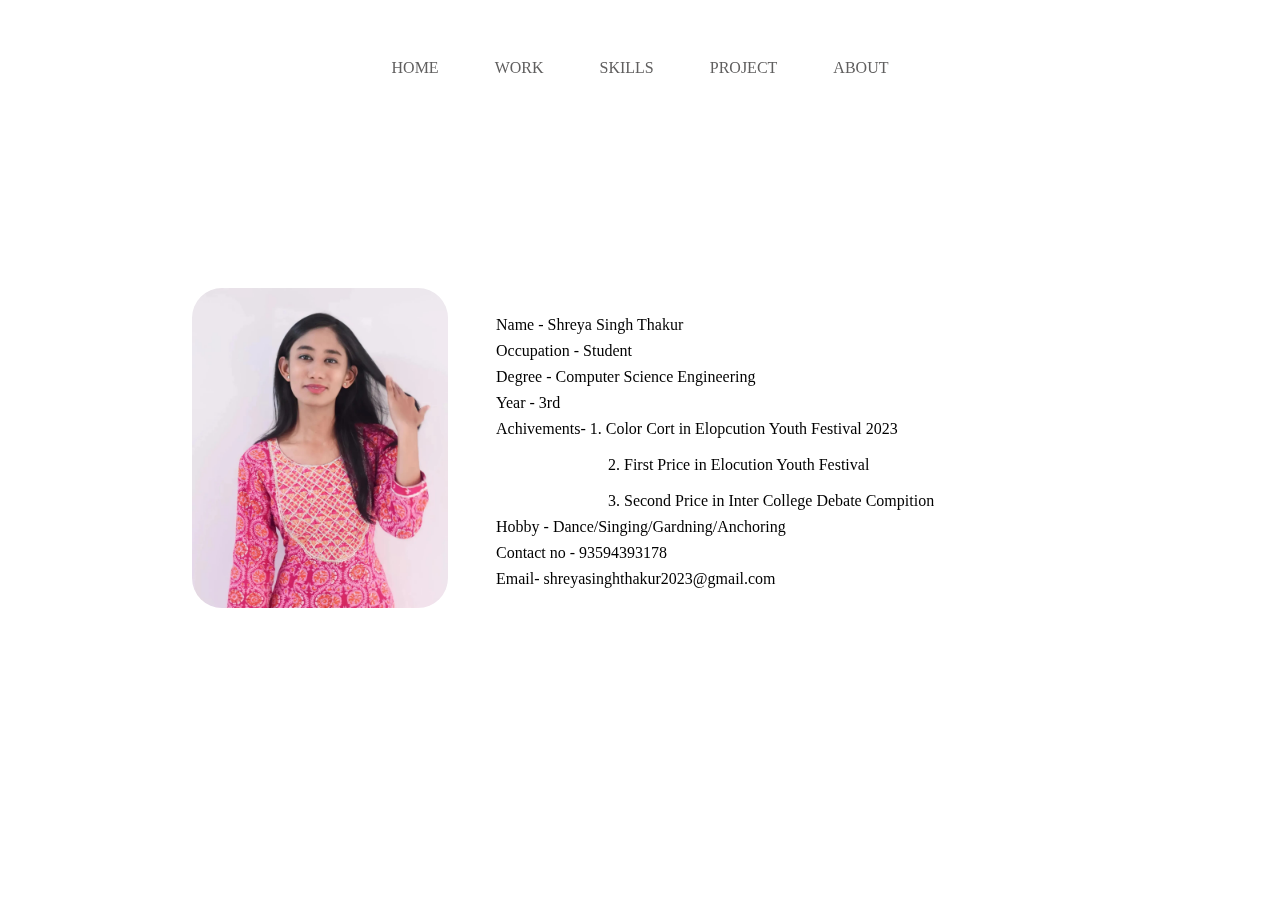
<file: Portfolio TechnoHack/About.html>
<!DOCTYPE html>
    <html lang="en">
    <head>
        <meta charset="UTF-8">
        <meta name="viewport" content="width=device-width, initial-scale=1.0">
        <title>About</title>
        <link rel="stylesheet" href="style.css">
                <link rel="stylesheet" href="https://cdnjs.cloudflare.com/ajax/libs/font-awesome/6.4.2/css/all.min.css" integrity="sha512-z3gLpd7yknf1YoNbCzqRKc4qyor8gaKU1qmn+CShxbuBusANI9QpRohGBreCFkKxLhei6S9CQXFEbbKuqLg0DA==" crossorigin="anonymous" referrerpolicy="no-referrer" />
            
    </head>
    <body>
        <div class="portfolio-container">
            <ul class="navlist">
                <li><a href="index.html">Home</a></li>
                <li><a href="work.html">Work</a></li>
                <li><a href="skills.html">Skills</a></li>
                <li><a href="projects.html">Project</a></li>
                <li><a href="About.html">About</a></li>
            </ul>
            <div class="left-container">
                <div class="icons">
                    <i class="fa-brands fa-facebook-f"></i>
                    <i class="fa-brands fa-linkedin-in"></i>
                    <i class="fa-brands fa-twitter"></i>
                    <i class="fa-brands fa-codepen"></i>
                </div>
    <div class="aboutme">
                <div class="about-me-img">
                    <img src="image/shreyaabt.jpeg" height="320px" class="about-img">
                </div>
                <div class="details">
                    <p>Name - Shreya Singh Thakur</p>
                    <p>Occupation - Student</p>
                    <p>Degree - Computer Science Engineering</p>
                    <p>Year - 3rd</p>
                    <pre>Achivements- 1. Color Cort in Elopcution Youth Festival 2023<br>
                            2. First Price in Elocution Youth Festival<br>
                            3. Second Price in Inter College Debate Compition<br></pre>
                    <p>Hobby - Dance/Singing/Gardning/Anchoring</p>
                    <p>Contact no - 93594393178</p>
                    <p>Email- shreyasinghthakur2023@gmail.com</p>


                </div>
                </div>
    </body>
    </html>
</file>
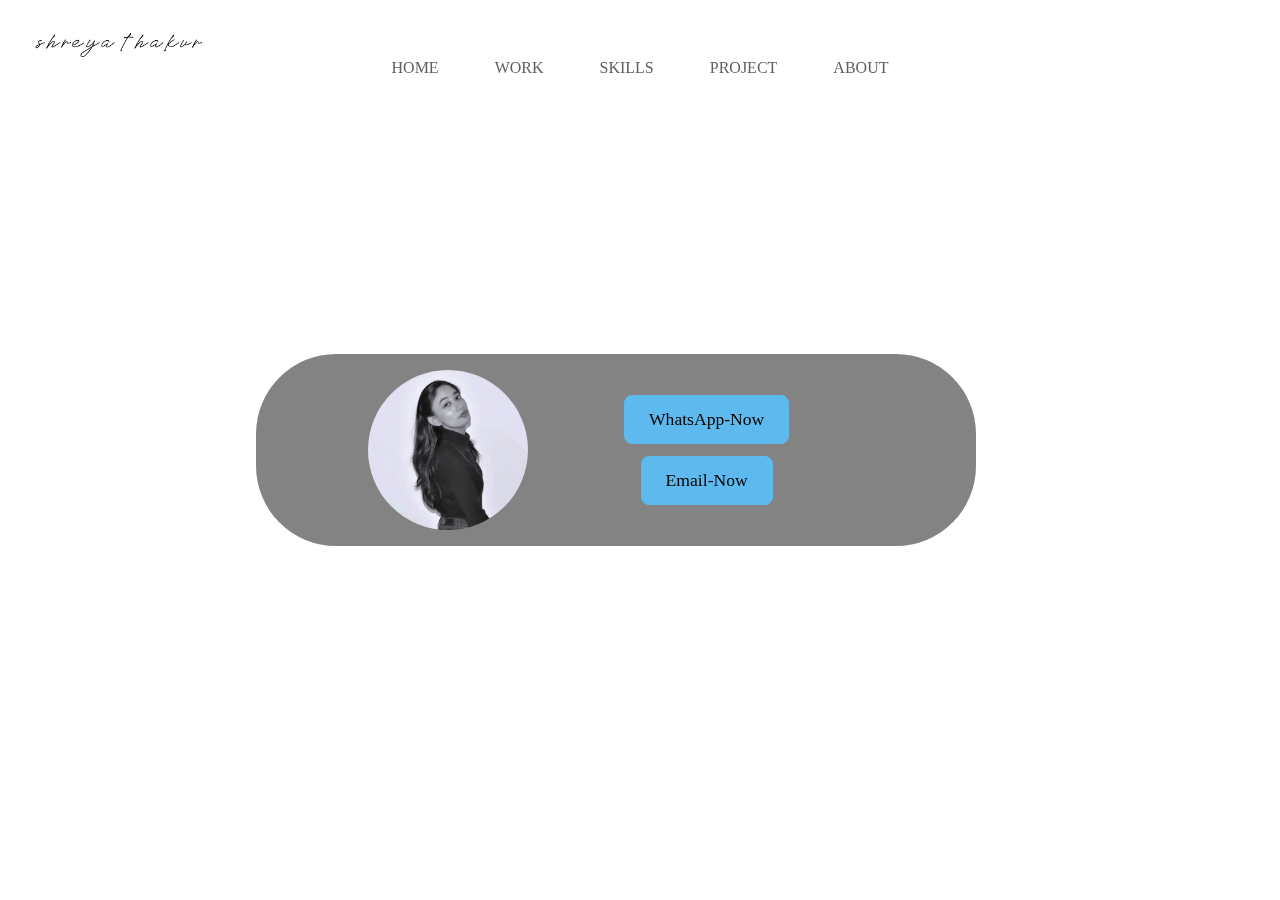
<file: Portfolio TechnoHack/contact-now.html>
<!DOCTYPE html>
<html lang="en">
<head>
    <meta charset="UTF-8">
    <meta name="viewport" content="width=device-width, initial-scale=1.0">
    <title>Contact Now</title>
    <link rel="stylesheet" href="image/contact-now.css">
                <link rel="stylesheet" href="https://cdnjs.cloudflare.com/ajax/libs/font-awesome/6.4.2/css/all.min.css" integrity="sha512-z3gLpd7yknf1YoNbCzqRKc4qyor8gaKU1qmn+CShxbuBusANI9QpRohGBreCFkKxLhei6S9CQXFEbbKuqLg0DA==" crossorigin="anonymous" referrerpolicy="no-referrer" />
</head>
<body>
    <div class="portfolio-container">
        <img src="image\logo.png" height="80px" class="logo">
    <ul class="navlist">
        <li><a href="index.html">Home</a></li>
        <li><a href="work.html">Work</a></li>
        <li><a href="skills.html">Skills</a></li>
        <li><a href="projects.html">Project</a></li>
        <li><a href="About.html">About</a></li>
    </ul>
    <div class="left-container">
        <div class="icons">
            <i class="fa-brands fa-facebook-f"></i>
            <i class="fa-brands fa-linkedin-in"></i>
            <i class="fa-brands fa-twitter"></i>
            <i class="fa-brands fa-codepen"></i>
        </div>
        
        <div class="contact-now">
            <img src="image\WhatsApp Image 2023-05-13 at 7.03.49 PM (1).jpeg" height="160px" class="contact-img">
            <div class="contactbtn">
            <button>WhatsApp-Now</button>
            <button>Email-Now</button>
            </div>
        </div>
</body>
</html>
</file>
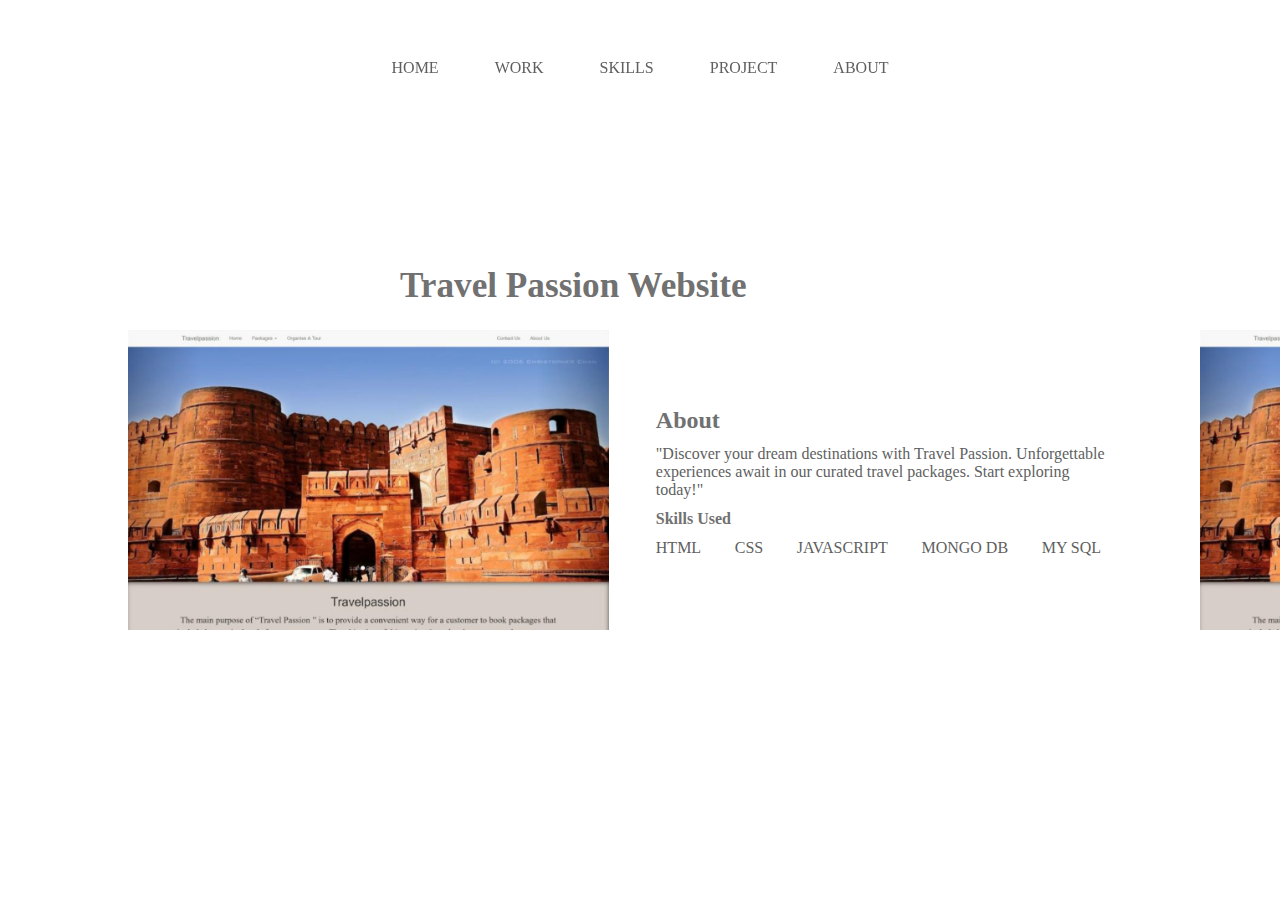
<file: Portfolio TechnoHack/projects.html>
<!DOCTYPE html>
                    <html lang="en">
                    <head>
                        <meta charset="UTF-8">
                        <meta name="viewport" content="width=device-width, initial-scale=1.0">
                        <title>Project</title>
                        <link rel="stylesheet" href="style.css">
                        <link rel="stylesheet" href="https://cdnjs.cloudflare.com/ajax/libs/font-awesome/6.4.2/css/all.min.css" integrity="sha512-z3gLpd7yknf1YoNbCzqRKc4qyor8gaKU1qmn+CShxbuBusANI9QpRohGBreCFkKxLhei6S9CQXFEbbKuqLg0DA==" crossorigin="anonymous" referrerpolicy="no-referrer" />
                    </head>
                    <body>
                        <div>
                            <ul class="navlist">
                                <li><a href="index.html" class="active">Home</a></li>
                                <li><a href="work.html">Work</a></li>
                                <li><a href="skills.html">Skills</a></li>
                                <li><a href="projects.html">Project</a></li>
                                <li><a href="About.html">About</a></li>
                            </ul>
                            <div class="left-container">
                                <div class="icons">
                                    <i class="fa-brands fa-facebook-f"></i>
                                    <i class="fa-brands fa-linkedin-in"></i>
                                    <i class="fa-brands fa-twitter"></i>
                                    <i class="fa-brands fa-codepen"></i>
                                </div>
                            
                            <div class="projects">
                                <h1 class="name">Travel Passion Website</h1>
                                <div class="travelpassion">
                                    
                                    <div class="project-image">
                                <img src="image/travelpassion.png" height="300rem" >
                                    </div>
                                    <div class="project-discription">
                                        <h2 class="b101">About</h2>
                                        <p class="data">"Discover your dream destinations with Travel Passion. Unforgettable experiences await in our curated travel packages. Start exploring today!"</p>
                                        <h4 class="b101">Skills Used</h4>
                                        <div class="data">
                                        <p>HTML</p>
                                        <p>CSS</p>
                                        <p>JAVASCRIPT</p>
                                        <p>MONGO DB</p>
                                        <p>MY SQL</p>
                                        </div>
                                        
                                    </div>

                                </div>
                                
                            </div>
                            <div class="projects">
                                
                                <h1 class="name">Travel Passion Website</h1>
                                <div class="travelpassion">
                                    
                                    <div class="project-image">
                                <img src="image/travelpassion.png" height="300rem" >
                                    </div>
                                    <div class="project-discription">
                                        <h2 class="b101">About</h2>
                                        <p class="data">"Discover your dream destinations with Travel Passion. Unforgettable experiences await in our curated travel packages. Start exploring today!"</p>
                                        <h4 class="b101">Skills Used</h4>
                                        <div class="data">
                                        <p>HTML</p>
                                        <p>CSS</p>
                                        <p>JAVASCRIPT</p>
                                        <p>MONGO DB</p>
                                        <p>MY SQL</p>
                                        </div>
                                        
                                    </div>

                                </div>
                                
                            </div>
                            </div>
                        </div>

                        </body>
                        </html>
                    </body>
                    </html>
</file>
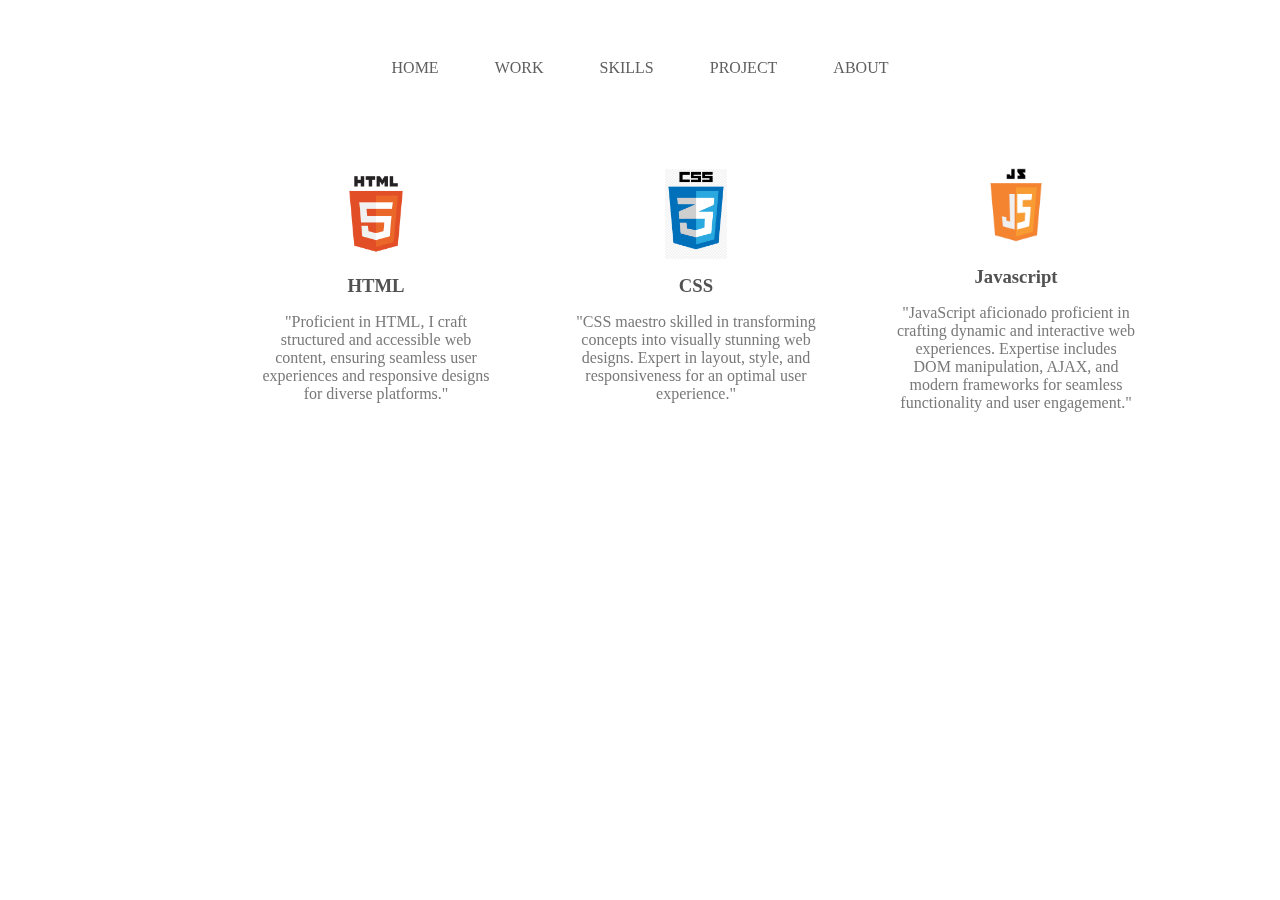
<file: Portfolio TechnoHack/skills.html>
<!DOCTYPE html>
    <html lang="en">
    <head>
        <meta charset="UTF-8">
        <meta name="viewport" content="width=device-width, initial-scale=1.0">
        <title>Skills</title>
        <link rel="stylesheet" href="style.css">
        <link rel="stylesheet" href="https://cdnjs.cloudflare.com/ajax/libs/font-awesome/6.4.2/css/all.min.css" integrity="sha512-z3gLpd7yknf1YoNbCzqRKc4qyor8gaKU1qmn+CShxbuBusANI9QpRohGBreCFkKxLhei6S9CQXFEbbKuqLg0DA==" crossorigin="anonymous" referrerpolicy="no-referrer" />
            
    </head>
    <body>
        <div class="portfolio-container">
            <ul class="navlist">
                <li><a href="index.html">Home</a></li>
                <li><a href="work.html">Work</a></li>
                <li><a href="skills.html">Skills</a></li>
                <li><a href="projects.html">Project</a></li>
                <li><a href="About.html">About</a></li>
            </ul>
            <div class="left-container">
                <div class="icons">
                    <i class="fa-brands fa-facebook-f"></i>
                    <i class="fa-brands fa-linkedin-in"></i>
                    <i class="fa-brands fa-twitter"></i>
                    <i class="fa-brands fa-codepen"></i>
                </div>
            </div>
        <div class="inner">
            
            <div class="container">
                <div class="skill-box">
                    <div class="skill-title">
                        <div class="img">
                        <img src="image/HTML 5.png" height="90px">
                        </div>
    <div class="skillname">
                        <h3>HTML</h3>
                        </div>
                    </div>
                <p class="skilldis">"Proficient in HTML, I craft structured and accessible web content, ensuring seamless user experiences and responsive designs for diverse platforms."</p>
                </div>
                <div class="skill-box">
                    <div class="skill-title">
                        <div class="img">
                        <img src="image/css.png" height="90px">
                        </div>
    <div class="skillname">
                        <h3>CSS</h3>
                        </div>
                    </div>
                <p class="skilldis">"CSS maestro skilled in transforming concepts into visually stunning web designs. Expert in layout, style, and responsiveness for an optimal user experience."</p>
                </div>
                <div class="skill-box">
                    <div class="skill-title">
                        <div class="img">
                        <img src="image/js.png" height="90px">
                        </div>
                    <div class="skillname">
                        <h3>Javascript</h3>
                        </div>
                    </div>
                <p class="skilldis">"JavaScript aficionado proficient in crafting dynamic and interactive web experiences. Expertise includes DOM manipulation, AJAX, and modern frameworks for seamless functionality and user engagement."</p>
                </div>
            </div>
        </div> 
    </body>
    </html>
</file>
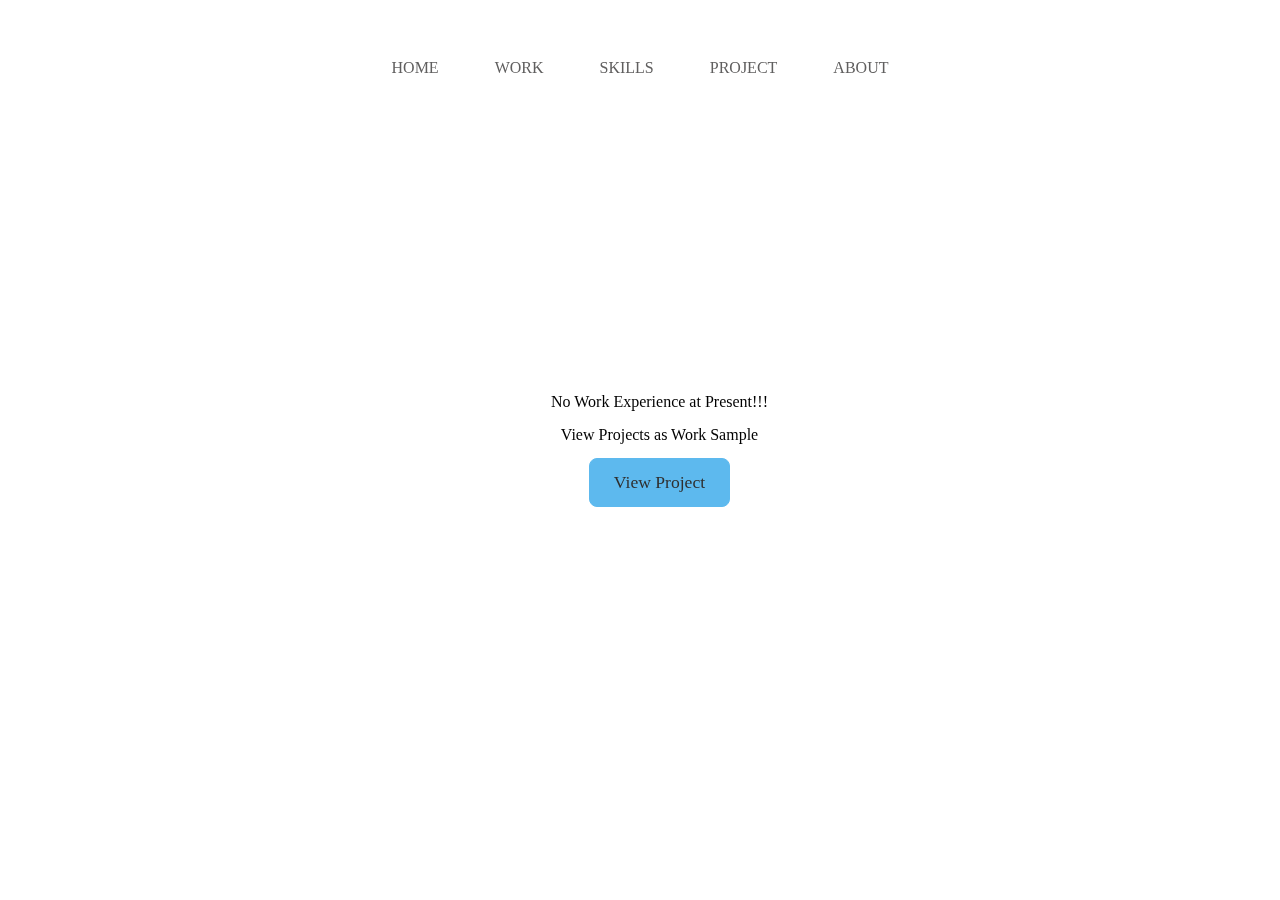
<file: Portfolio TechnoHack/work.html>
<!DOCTYPE html>
    <html lang="en">
    <head>
        <meta charset="UTF-8">
        <meta name="viewport" content="width=device-width, initial-scale=1.0">
        <title>Work</title>
        <link rel="stylesheet" href="style.css">
                <link rel="stylesheet" href="https://cdnjs.cloudflare.com/ajax/libs/font-awesome/6.4.2/css/all.min.css" integrity="sha512-z3gLpd7yknf1YoNbCzqRKc4qyor8gaKU1qmn+CShxbuBusANI9QpRohGBreCFkKxLhei6S9CQXFEbbKuqLg0DA==" crossorigin="anonymous" referrerpolicy="no-referrer" />
            
    </head>
    <body>
        <div class="portfolio-container">
            <ul class="navlist">
                <li><a href="index.html">Home</a></li>
                <li><a href="work.html">Work</a></li>
                <li><a href="skills.html">Skills</a></li>
                <li><a href="projects.html">Project</a></li>
                <li><a href="About.html">About</a></li>
            </ul>
            <div class="left-container">
                <div class="icons">
                    <i class="fa-brands fa-facebook-f"></i>
                    <i class="fa-brands fa-linkedin-in"></i>
                    <i class="fa-brands fa-twitter"></i>
                    <i class="fa-brands fa-codepen"></i>
                </div>

        <div class="workexperience">
            <p class="declaration">No Work Experience at Present!!! </p>
            <p>View Projects as Work Sample</p>
            <button class="btn">View Project</button>
        </div>
    </body>
    </html>
</file>
<file: Portfolio TechnoHack/style.css>
*{
        margin: 0;
        padding: 0;
        box-sizing: border-box;
        font-family: 'Source Serif 4', serif;
        
    }
    .logo{
        position: fixed;
        left: 1rem;
        top: 0.5rem;
    }
    .portfolio-container{
        min-height: 100vh;
        width: 100%;
        display: flex;
    }
    .navlist{
        display:flex;
        gap:3.5rem;
        height: 15vh;
        width: 100%;
        justify-content: center;
        position: fixed;
        align-items: center;
    }
    .navlist li{
    list-style: none;
    }
    .navlist li a {
        text-decoration: none;
        text-transform: uppercase;
        font-size: 1rem;
        color: rgb(96, 95, 95);
        position: relative;
        
    }
    .left-container{
        background:#ffffff ;
        width:70%;
        padding-left:3rem ;


    }
    .right-container{
    background: linear-gradient(-45deg, #5db9ee,#ffffff 70%);
    width: 30%;

    }
    .left-container, .right-container{
        height: 100vh;
        display: flex;
        align-items: center;
        

    }
    .icons .fa-brands{
        color: rgb(96, 96, 96);
        font-size: 1.7rem;
    }
    .icons{
        display:flex ;
        flex-direction: column;
        justify-content: center;
        align-items: center;
        gap:3rem;
        

    }
    .content{
        margin-left: 4rem;


    }
    .content .intro span{
        color: #5db9ee;
    }
    .content p{
        font-size: 1.5rem;
        color: rgb(96, 95, 95);


    }
    .content h1{
        font-size: 4rem;
        color: #5db9ee;

    }
    .content .detail{
    font-size: 1.1rem;
    color: rgb(96, 96, 96);
    max-width: 28rem;
    margin: 1.1rem 0  2rem 0; 
    }
    .btn-container button{
        border: .1rem solid #5db9ee;
        font-size: 1.1rem;
        padding: .8rem 1.5rem;
        border-radius: .5rem;
        cursor: pointer;
        transition: .5s ease;
    }
    button:nth-child(1)
    { 
        background: #5db9ee;

    }
    button:nth-child(2)
    { color: #5db9ee;
        background: transparent;
        margin-left: 1.5rem;

    }
    button:nth-child(1):hover{
        background:transparent;
        color:#5db9ee;
    }
    button:nth-child(2):hover{
        color:#7a7979;
        background:#5db9ee;
    }
    .icons .fa-brands:hover{
    cursor: pointer;
    background: linear-gradient(black,#3877ff);
    -webkit-background-clip: text;
    -webkit-text-fill-color: transparent;
    }
    .design .circle{
        aspect-ratio: 1;
        position: absolute;
        border-radius: 50%;
        top: 50%;
        left: 70%;
        transform: translate(-50%,-50%);
    }


    .circle:nth-child(2){
        background-image: url("image/WhatsApp Image 2023-05-13 at 7.03.49 PM (1).jpeg");
        background-size: 100%;
        border: .1rem  #faf5f5;
        box-shadow: 0 0 1rem #87d1fb, 
        inset 0 0 1rem #7aceff,
        0 0 2rem #76c6f4,
        inset 0 0 2rem #e1e1e1,
        0 0 4rem #dedede,
        inset 0 0 4rem #dadada;
        width: 20rem
    }
    .navlist li a::after, .navlist .active::after  {
        content: "";
        position:absolute;
        background: #5db9ee;
        width: 100%;
        height: .1rem;
        left: 0;
        bottom: -5px;
        transform: scale(0);
        transform-origin: bottom left;
        transition: transform .5s;
    }
    .navlist li a:hover::after, .navlist.active::after{
        transform: scale(1);
    }
    /* Project Page*/
    .travelpassion{
        display: flex;
        align-items: center;

    }
    .project-discription{
        width: 29rem;
        margin-left: 2.9rem;
        display: flex;
        flex-direction: column;
        gap: .7rem;
    }
    .project-image{
        margin-left: 5rem;
    }
    .name{
        margin-left: 22rem;
        margin-bottom: 1.5rem;
        color: #717171;
        font-size: 2.2rem;
    }
    .b101{
    color:#717171;
    }
    .data{
        color: rgb(96, 95, 95);
        display: flex;
        gap:2.1rem;
    }
    .container{
        display: flex;
        align-items: center;
        align-content: center;
        position: fixed;
        right:9rem;
        top: 10rem;
        gap: 5rem;
        
        

    }

    .skill-box{
        display: flex;
        flex-direction: column;
        align-items: center;
        text-align: center;
        gap: 1rem;
        
    }
    .skillname{
        margin-top: 1rem;
        color: #525252;
    }
    .skilldis{
        width: 15rem;
        color: #7a7979;
    }
    .img{
        height: 90px;
        width: auto;
    
    }
    .btn{
        color:#2f2f2f;
        background:#5db9ee;
        border: .1rem solid #5db9ee;
        font-size: 1.1rem;
        padding: .8rem 1.5rem;
        border-radius: .5rem;
        cursor: pointer;
        transition: .5s ease;
    }
    .workexperience{
        
        display: flex;
        flex-direction: column;
        gap: 0.9rem;
        align-items: center ;
        position: fixed;
        right: 32rem;
    }
    .about-img{
        border-radius: 30px;
    }
    .aboutme{
        display: flex;
        gap: 3rem;
        position:fixed;
        left: 12rem;
    }
    .details{
        display: flex;
        flex-direction:column;
        gap: .5rem;
        margin-top: 28px;
    }
    .contact-now{
        display: flex;
        height: 12rem;
        width: 45rem;
        background: hsl(0, 0%, 18%);
        align-items: center;
        align-content: center;
        gap: 4rem;
        position: fixed;
        margin-left: 13rem;

    }
    .contactbtn
    {
        display: flex;
        flex-direction: column;
        align-items: center;
        align-self: center;
        align-content: center;
        gap: 0.8rem;
        position: fixed;
        left: 45rem;
        
    }
    .contact-img{
        position: fixed;
        left: 25rem;

    }
</file>
<file: Portfolio TechnoHack/image/contact-now.css>
*{
    margin: 0;
    padding: 0;
    box-sizing: border-box;
    font-family: 'Source Serif 4', serif;
   
    
}
.logo{
    position: fixed;
    left: 1rem;
    top: 0.5rem;
}
.portfolio-container{
    min-height: 100vh;
    width: 100%;
    display: flex;
}
.navlist{
    display:flex;
    gap:3.5rem;
    height: 15vh;
    width: 100%;
    justify-content: center;
    position: fixed;
    align-items: center;
}
.navlist li{
list-style: none;
}
.navlist li a {
    text-decoration: none;
    text-transform: uppercase;
    font-size: 1rem;
    color: rgb(96, 95, 95);
    position: relative;
    
}
.left-container{
    background:#ffffff ;
    width:70%;
    padding-left:3rem ;


}
.right-container{
background: linear-gradient(-45deg, #5db9ee,#ffffff 70%);
width: 30%;

}
.left-container, .right-container{
    height: 100vh;
    display: flex;
    align-items: center;
    

}
.icons .fa-brands{
    color: rgb(96, 96, 96);
    font-size: 1.7rem;
}
.icons{
    display:flex ;
    flex-direction: column;
    justify-content: center;
    align-items: center;
    gap:3rem;
    

}
.content{
    margin-left: 4rem;


}
.content .intro span{
    color: #5db9ee;
}
.content p{
    font-size: 1.5rem;
    color: rgb(96, 95, 95);


}
.content h1{
    font-size: 4rem;
    color: #5db9ee;

}
.content .detail{
font-size: 1.1rem;
color: rgb(96, 96, 96);
max-width: 28rem;
margin: 1.1rem 0  2rem 0; 
}
.contactbtn button{
    border: .1rem solid #5db9ee;
    font-size: 1.1rem;
    padding: .8rem 1.5rem;
    border-radius: .5rem;
    cursor: pointer;
    transition: .5s ease;
}
button:nth-child(1)
{ 
    background: #5db9ee;

}
button:nth-child(2)
{ color: #000000;
    background: #5db9ee;
   

}

.icons .fa-brands:hover{
cursor: pointer;
background: linear-gradient(black,#3877ff);
-webkit-background-clip: text;
-webkit-text-fill-color: transparent;
}
.design .circle{
    aspect-ratio: 1;
    position: absolute;
    border-radius: 50%;
    top: 50%;
    left: 70%;
    transform: translate(-50%,-50%);
}


.circle:nth-child(2){
    background-image: url("image/WhatsApp Image 2023-05-13 at 7.03.49 PM (1).jpeg");
    background-size: 100%;
    border: .1rem  #faf5f5;
    box-shadow: 0 0 1rem #87d1fb, 
    inset 0 0 1rem #7aceff,
    0 0 2rem #76c6f4,
    inset 0 0 2rem #e1e1e1,
    0 0 4rem #dedede,
    inset 0 0 4rem #dadada;
    width: 20rem
}
.navlist li a::after, .navlist .active::after  {
    content: "";
    position:absolute;
    background: #5db9ee;
    width: 100%;
    height: .1rem;
    left: 0;
    bottom: -5px;
    transform: scale(0);
    transform-origin: bottom left;
    transition: transform .5s;
}
.navlist li a:hover::after, .navlist.active::after{
    transform: scale(1);
}
/* Project Page*/
.travelpassion{
    display: flex;
    align-items: center;

}
.project-discription{
    width: 29rem;
    margin-left: 2.9rem;
    display: flex;
    flex-direction: column;
    gap: .7rem;
}
.project-image{
    margin-left: 5rem;
}
.name{
    margin-left: 22rem;
    margin-bottom: 1.5rem;
    color: #717171;
    font-size: 2.2rem;
}
.b101{
color:#717171;
}
.data{
    color: rgb(96, 95, 95);
    display: flex;
    gap:2.1rem;
}
.container{
    display: flex;
    align-items: center;
    align-content: center;
    position: fixed;
    right:9rem;
    top: 10rem;
    gap: 5rem;
    
    

}

.skill-box{
    display: flex;
    flex-direction: column;
    align-items: center;
    text-align: center;
    gap: 1rem;
    
}
.skillname{
    margin-top: 1rem;
    color: #525252;
}
.skilldis{
    width: 15rem;
    color: #7a7979;
}
.img{
    height: 90px;
    width: auto;

}
.btn{
    color:#2f2f2f;
    background:#5db9ee;
    border: .1rem solid #5db9ee;
    font-size: 1.1rem;
    padding: .8rem 1.5rem;
    border-radius: .5rem;
    cursor: pointer;
    transition: .5s ease;
}
.workexperience{
    
    display: flex;
    flex-direction: column;
    gap: 0.9rem;
    align-items: center ;
    position: fixed;
    right: 32rem;
}
.about-img{
    border-radius: 30px;
}
.aboutme{
    display: flex;
    gap: 3rem;
    position:fixed;
    left: 12rem;
}
.details{
    display: flex;
    flex-direction:column;
    gap: .5rem;
    margin-top: 28px;
}
.contact-now{
    display: flex;
    height: 12rem;
    width: 45rem;
    background: hsla(0, 0%, 18%, 0.593);
    align-items: center;
    align-content: center;
    gap: 4rem;
    position: fixed;
    margin-left: 13rem;
    border-radius: 5rem;
    
}
.contactbtn
{
    display: flex;
    flex-direction: column;
    align-items: center;
    align-self: center;
    align-content: center;
    gap: 0.8rem;
    position: fixed;
    left: 39rem;
    
}
.contact-img{
    position: fixed;
    left: 23rem;
    border-radius: 5rem;

}
</file>
